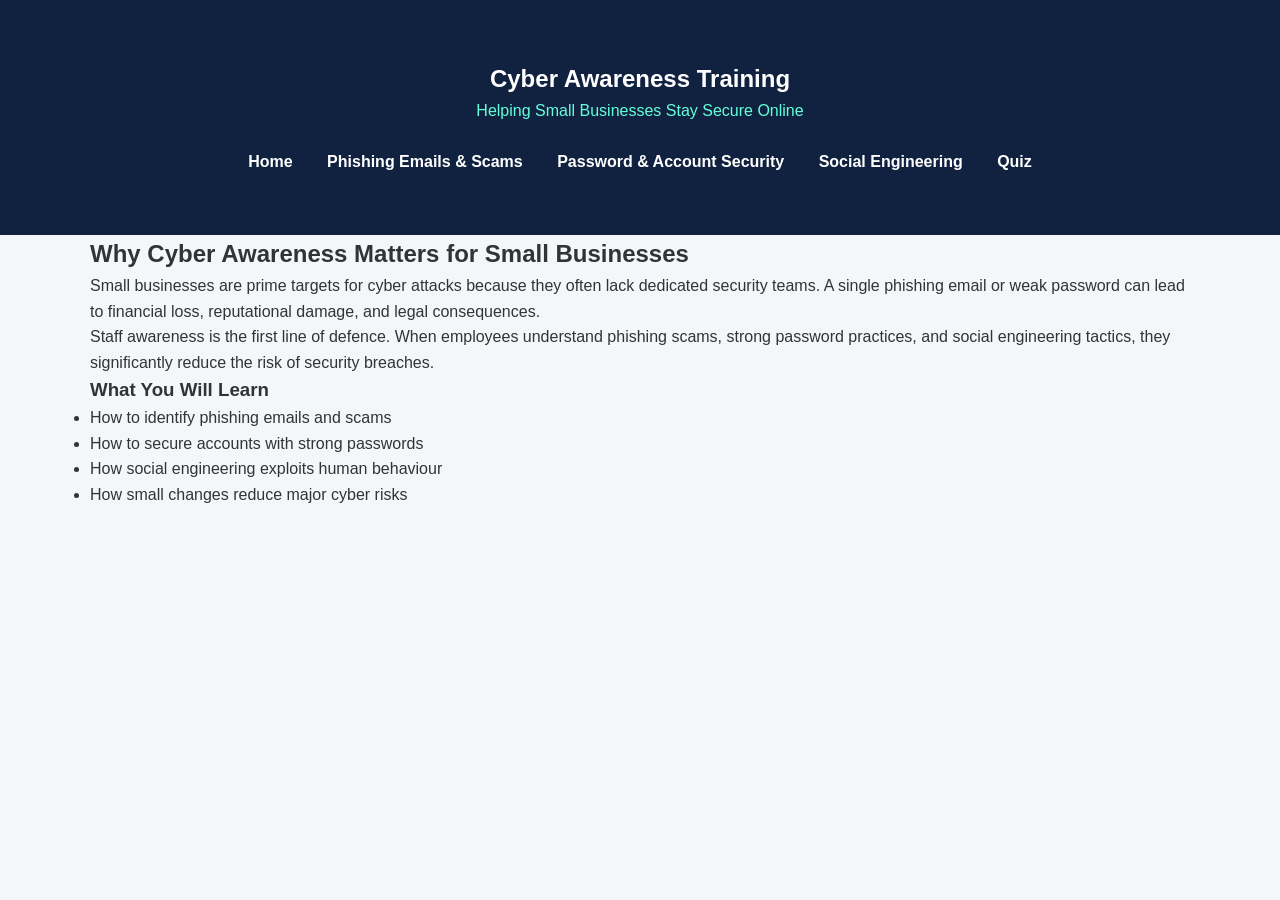
<file: index.html/index.html>
<!DOCTYPE html>
<html lang="en">
<head>
    <meta charset="UTF-8">
    <title>Cyber Awareness Training for Small Businesses</title>
    <meta name="viewport" content="width=device-width, initial-scale=1.0">
    <link rel="stylesheet" href="styles.css">
</head>
<body>

<!-- HERO SECTION -->
<section class="hero">
    <div class="hero-content">
        <h1>Cyber Awareness Training</h1>
        <p class="subtitle">Helping Small Businesses Stay Secure Online</p>

        <!-- NAVIGATION -->
        <div class="top-navigation">
            <a href="index.html">Home</a>
            <a href="phishing.html">Phishing Emails & Scams</a>
            <a href="password.html">Password & Account Security</a>
            <a href="social.html">Social Engineering</a>
            <a href="index5.html">Quiz</a>
        </div>
    </div>
</section>

<!-- MAIN CONTENT -->
<section class="container">

    <div class="content-card">
        <h2>Why Cyber Awareness Matters for Small Businesses</h2>
        <p>
            Small businesses are prime targets for cyber attacks because they often lack
            dedicated security teams. A single phishing email or weak password can lead
            to financial loss, reputational damage, and legal consequences.
        </p>
        <p>
            Staff awareness is the first line of defence. When employees understand
            phishing scams, strong password practices, and social engineering tactics,
            they significantly reduce the risk of security breaches.
        </p>
    </div>

    <div class="content-card">
        <h3>What You Will Learn</h3>
        <ul>
            <li>How to identify phishing emails and scams</li>
            <li>How to secure accounts with strong passwords</li>
            <li>How social engineering exploits human behaviour</li>
            <li>How small changes reduce major cyber risks</li>
        </ul>
    </div>

</section>

</body>
</html>
</file>
<file: index.html/styles.css>
* {
    margin: 0;
    padding: 0;
    box-sizing: border-box;
}

body {
    font-family: Arial, Helvetica, sans-serif;
    background-color: #f4f7fa;
    color: #333;
    line-height: 1.6;
}

.container {
    width: 90%;
    max-width: 1100px;
    margin: auto;
}

/* Header */
header {
    background: #0a192f;
    color: white;
    padding: 30px 0;
    text-align: center;
}

.subtitle {
    margin: 10px 0 20px;
    font-weight: 300;
    color: #64ffda;
}

nav a {
    color: white;
    text-decoration: none;
    margin: 0 15px;
    font-weight: bold;
}

nav a:hover {
    color: #64ffda;
}

/* Hero Section */
.hero {
    background: #112240;
    color: white;
    padding: 60px 0;
    text-align: center;
}

.hero h2 {
    font-size: 2rem;
    margin-bottom: 20px;
}

.hero p {
    max-width: 700px;
    margin: auto;
    margin-bottom: 25px;
}

.btn {
    display: inline-block;
    padding: 10px 25px;
    background: #64ffda;
    color: #0a192f;
    text-decoration: none;
    font-weight: bold;
    border-radius: 5px;
}

.btn:hover {
    background: #52e0c4;
}

/* Features Section */
.features {
    display: flex;
    justify-content: space-between;
    padding: 60px 0;
    gap: 20px;
}

.card {
    background: white;
    padding: 25px;
    border-radius: 8px;
    flex: 1;
    box-shadow: 0 5px 15px rgba(0, 0, 0, 0.05);
}

.card h3 {
    margin-bottom: 15px;
}

/* About Section */
.about {
    background: white;
    padding: 60px 0;
    text-align: center;
}

.about p {
    max-width: 800px;
    margin: auto;
}

/* Footer */
footer {
    background: #0a192f;
    color: white;
    text-align: center;
    padding: 20px 0;
    margin-top: 40px;
}

/* Responsive Design */
@media (max-width: 768px) {
    .features {
        flex-direction: column;
    }
}
/* TOP NAVIGATION */
.top-navigation {
    margin-top: 25px;
}

.top-navigation a {
    color: white;
    text-decoration: none;
    margin: 0 15px;
    font-weight: 600;
    transition: opacity 0.3s ease;
}

.top-navigation a:hover {
    opacity: 0.8;
}
</file>
